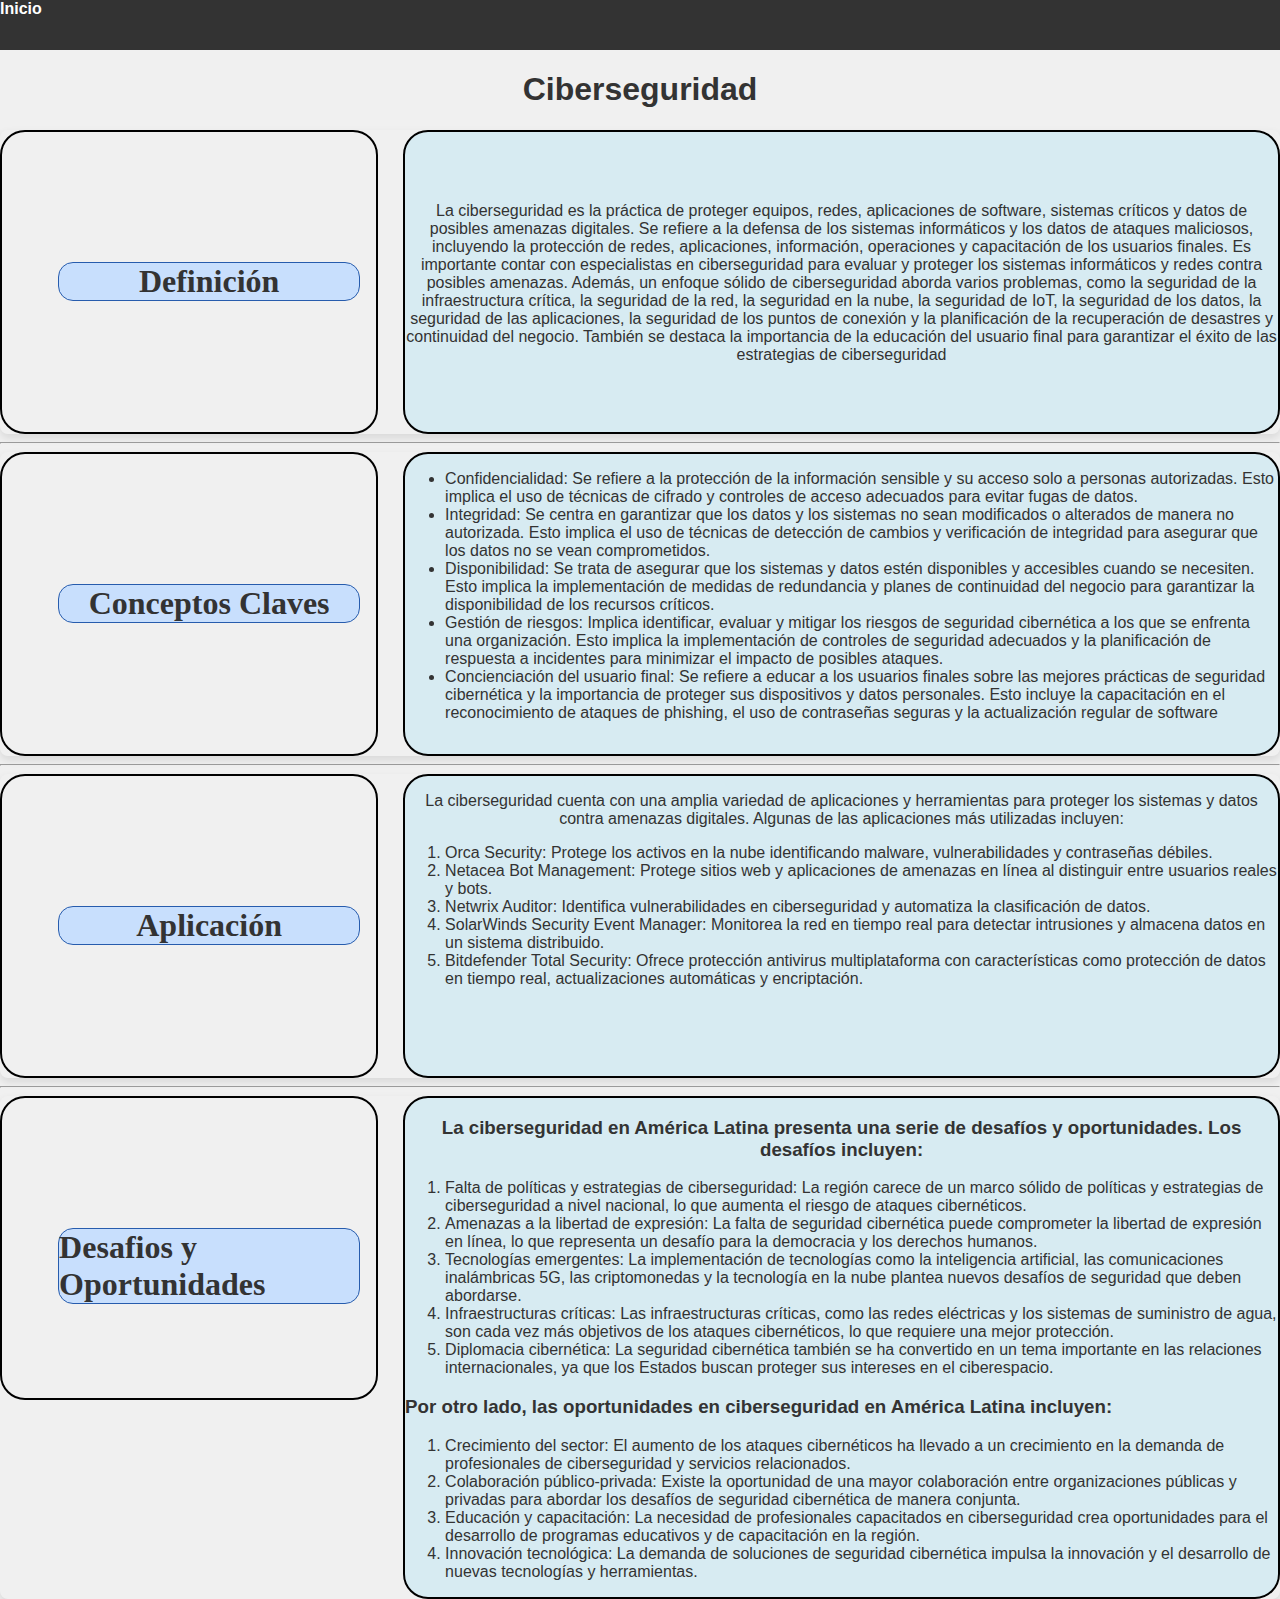
<file: page1.html>
<!DOCTYPE html>
<html lang="en">
<head>
    <meta charset="UTF-8">
    <meta name="viewport" content="width=device-width, initial-scale=1.0">
    <link rel="stylesheet" href="styles.css">
    <title>Ciberseguridad</title>
</head>
<body>
    <nav class="navbar">
        <ul>
            <li><a href="index.html">Inicio</a></li>
           
           
        </ul>
    </nav>
    <h1 style="text-align: center;">Ciberseguridad</h1>
    <div class="container2">
        <div class="card2">
            <div class ="card1" style="background-image: url(https://s3.amazonaws.com/businessinsider.mx/wp-content/uploads/2021/05/24172809/ciberseguridad_pyme-1280x620.jpg); background-size: cover;" >
                
                <h1>Definición</h1>
            </div>
            <div class="descripcion">
                <p style="display: flex; text-align: center; justify-content: center; margin-top: 70px;">La ciberseguridad es la práctica de proteger equipos, redes, aplicaciones de software, sistemas críticos y datos de posibles amenazas digitales. Se refiere a la defensa de los sistemas informáticos y los datos de ataques maliciosos, incluyendo la protección de redes, aplicaciones, información, operaciones y capacitación de los usuarios finales. Es importante contar con especialistas en ciberseguridad para evaluar y proteger los sistemas informáticos y redes contra posibles amenazas. Además, un enfoque sólido de ciberseguridad aborda varios problemas, como la seguridad de la infraestructura crítica, la seguridad de la red, la seguridad en la nube, la seguridad de IoT, la seguridad de los datos, la seguridad de las aplicaciones, la seguridad de los puntos de conexión y la planificación de la recuperación de desastres y continuidad del negocio. También se destaca la importancia de la educación del usuario final para garantizar el éxito de las estrategias de ciberseguridad</p>
            </div>
        </div>
        <hr>
        <div class="card2">
            <div class ="card1" style="background-image: url(https://uabcs.mx/ctic/assets/images/ciberseguridad/cs_2.png); background-size: cover;">
                
                
                <h1>Conceptos Claves</h1>
            </div>
            <div class="descripcion" >
                <p><ul>
                    <li>Confidencialidad: Se refiere a la protección de la información sensible y su acceso solo a personas autorizadas. Esto implica el uso de técnicas de cifrado y controles de acceso adecuados para evitar fugas de datos.</li>
                    <li> Integridad: Se centra en garantizar que los datos y los sistemas no sean modificados o alterados de manera no autorizada. Esto implica el uso de técnicas de detección de cambios y verificación de integridad para asegurar que los datos no se vean comprometidos.</li>
                    <li>Disponibilidad: Se trata de asegurar que los sistemas y datos estén disponibles y accesibles cuando se necesiten. Esto implica la implementación de medidas de redundancia y planes de continuidad del negocio para garantizar la disponibilidad de los recursos críticos.</li>
                    <li> Gestión de riesgos: Implica identificar, evaluar y mitigar los riesgos de seguridad cibernética a los que se enfrenta una organización. Esto implica la implementación de controles de seguridad adecuados y la planificación de respuesta a incidentes para minimizar el impacto de posibles ataques.</li>
                    <li>Concienciación del usuario final: Se refiere a educar a los usuarios finales sobre las mejores prácticas de seguridad cibernética y la importancia de proteger sus dispositivos y datos personales. Esto incluye la capacitación en el reconocimiento de ataques de phishing, el uso de contraseñas seguras y la actualización regular de software</li>
                </ul>
                    
                    
                    

                </p>
            </div>
        </div>
        <hr>
        <div class="card2">
            <div class ="card1" style="background-image: url(https://www.unir.net/wp-content/uploads/2021/12/technology-security-concept-business-vector-data-security-internet-vector-id1143184176.jpg); background-size: cover;" >
                
                
                <h1>Aplicación</h1>
            </div>
            <div class="descripcion">
                <p style="text-align: center;">La ciberseguridad cuenta con una amplia variedad de aplicaciones y herramientas para proteger los sistemas y datos contra amenazas digitales. Algunas de las aplicaciones más utilizadas incluyen:</p>
               <ol>
                <li>Orca Security: Protege los activos en la nube identificando malware, vulnerabilidades y contraseñas débiles.</li>
                <li>Netacea Bot Management: Protege sitios web y aplicaciones de amenazas en línea al distinguir entre usuarios reales y bots.</li>
                <li>Netwrix Auditor: Identifica vulnerabilidades en ciberseguridad y automatiza la clasificación de datos.</li>
                <li>SolarWinds Security Event Manager: Monitorea la red en tiempo real para detectar intrusiones y almacena datos en un sistema distribuido.</li>
                <li>Bitdefender Total Security: Ofrece protección antivirus multiplataforma con características como protección de datos en tiempo real, actualizaciones automáticas y encriptación.</li>
               </ol>
            </div>
        </div>
        <hr>
        <div class="card2">
            <div class ="card1" style="background-image: url(https://www.grupocibernos.com/hs-fs/hubfs/ciberseguridad.png?width=960&name=ciberseguridad.png); background-size: cover;">
                
                <h1>Desafios y Oportunidades</h1>
            </div>
            <div class="descripcion">
                <h3 style="text-align: center;">La ciberseguridad en América Latina presenta una serie de desafíos y oportunidades. Los desafíos incluyen:</h3>
                <ol>
                 <li>Falta de políticas y estrategias de ciberseguridad: La región carece de un marco sólido de políticas y estrategias de ciberseguridad a nivel nacional, lo que aumenta el riesgo de ataques cibernéticos.</li>
                 <li>Amenazas a la libertad de expresión: La falta de seguridad cibernética puede comprometer la libertad de expresión en línea, lo que representa un desafío para la democracia y los derechos humanos.</li>
                 <li>Tecnologías emergentes: La implementación de tecnologías como la inteligencia artificial, las comunicaciones inalámbricas 5G, las criptomonedas y la tecnología en la nube plantea nuevos desafíos de seguridad que deben abordarse.</li>
                 <li>Infraestructuras críticas: Las infraestructuras críticas, como las redes eléctricas y los sistemas de suministro de agua, son cada vez más objetivos de los ataques cibernéticos, lo que requiere una mejor protección.</li>
                 <li>Diplomacia cibernética: La seguridad cibernética también se ha convertido en un tema importante en las relaciones internacionales, ya que los Estados buscan proteger sus intereses en el ciberespacio.</li>   
                </ol>
                <h3>Por otro lado, las oportunidades en ciberseguridad en América Latina incluyen:</h3>
                <ol>
                    <li>Crecimiento del sector: El aumento de los ataques cibernéticos ha llevado a un crecimiento en la demanda de profesionales de ciberseguridad y servicios relacionados.</li>
                    <li>Colaboración público-privada: Existe la oportunidad de una mayor colaboración entre organizaciones públicas y privadas para abordar los desafíos de seguridad cibernética de manera conjunta.</li>
                    <li>Educación y capacitación: La necesidad de profesionales capacitados en ciberseguridad crea oportunidades para el desarrollo de programas educativos y de capacitación en la región.</li>
                    <li>Innovación tecnológica: La demanda de soluciones de seguridad cibernética impulsa la innovación y el desarrollo de nuevas tecnologías y herramientas.

                    </li>
                </ol>
                
            </div>
        </div>

    </div>

</body>
</html>
</file>
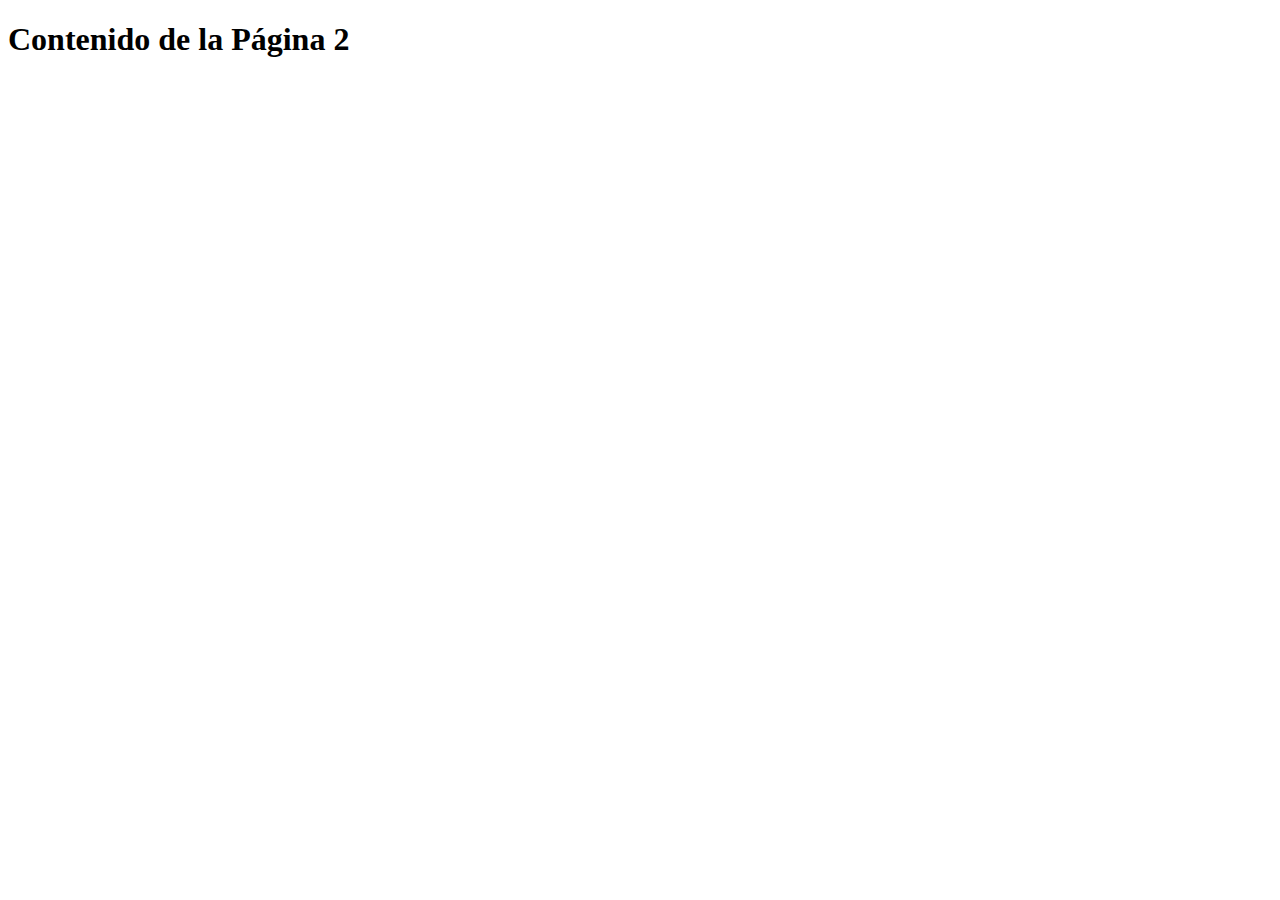
<file: page2.html>
<!DOCTYPE html>
<html lang="en">
<head>
    <meta charset="UTF-8">
    <meta name="viewport" content="width=device-width, initial-scale=1.0">
    <title>Document</title>
</head>
<body>
    <h1>Contenido de la Página 2</h1>
</body>
</html>
</file>
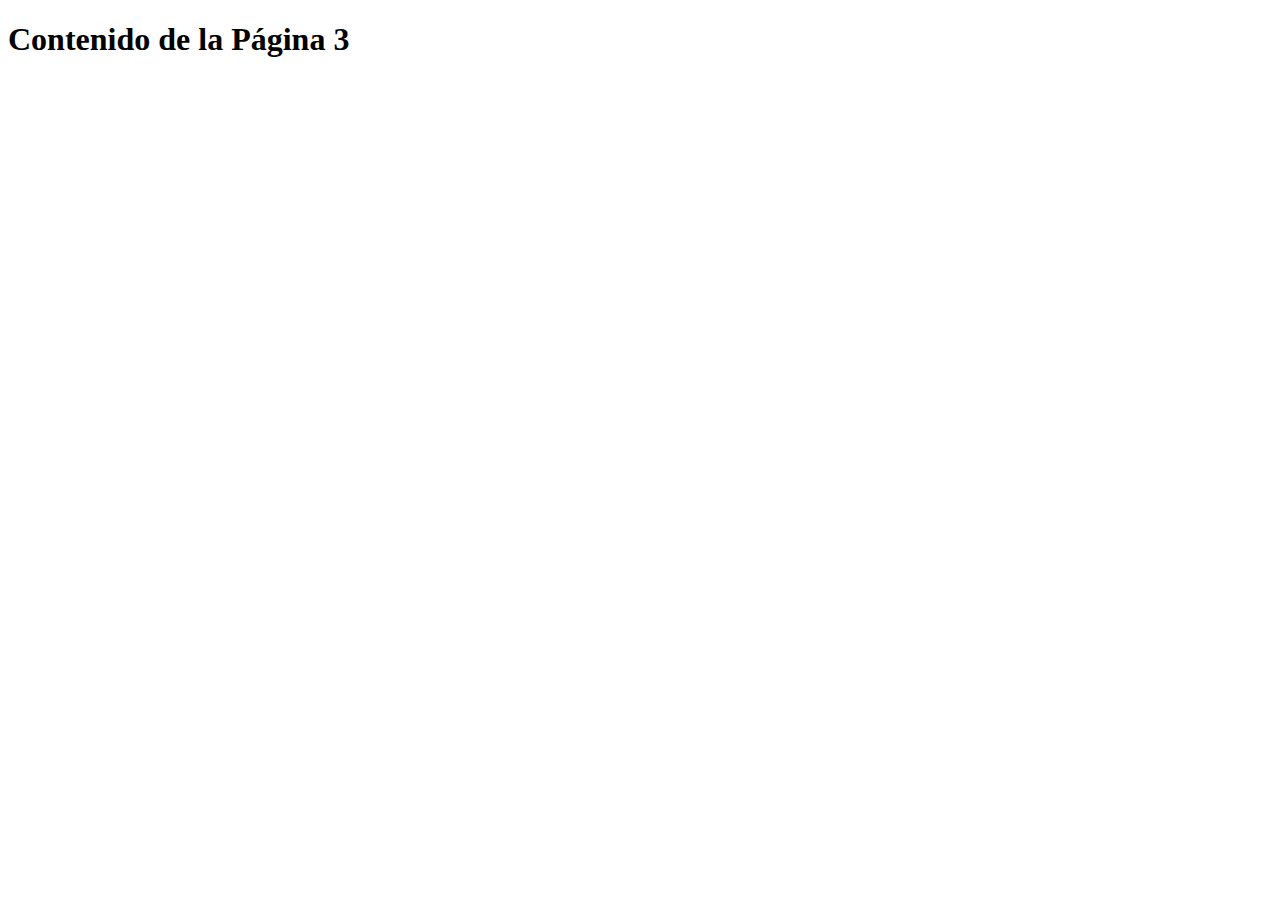
<file: page3.html>
<!DOCTYPE html>
<html lang="en">
<head>
    <meta charset="UTF-8">
    <meta name="viewport" content="width=device-width, initial-scale=1.0">
    <title>Document</title>
</head>
<body>
    <h1>Contenido de la Página 3</h1>
</body>
</html>
</file>
<file: styles.css>
body {
    font-family: 'Arial', sans-serif;
    background-color: #f0f0f0;
    color: #333;
    margin: 0;
    padding: 0;
}

.navbar {
    background-color: #333;
    height: 50px;
  
}

.navbar ul {
    list-style: none;
    padding: 0;
    margin: 0;
}

.navbar li {
    display: inline;
    margin-right: 20px;

}

.navbar a {
    text-decoration: none;
    color: #fff;
    font-weight: bold;
}

.Container{
    display: flex;
    flex-direction: row;
   
    justify-content: space-around;

}
 
.card {
    max-width: 500px; /* Ajusta el ancho máximo según sea necesario */
    background-color: rgb(9, 196, 243);
    box-shadow: 0 4px 8px rgba(0, 0, 0, 0.1);
    border-radius: 8px;
    overflow: hidden;
   
}
.card1{
    border-radius: 25px;
    border: 2px solid black;
    width: 30%;
    height: 300px;
}
.card1 h1{
    margin-top:130px;
    margin-left: 15%;
    font-family: Georgia, 'Times New Roman', Times, serif;
    display: flex;
    align-items: center;
    justify-content: center;
    border: 1px solid rgb(39, 92, 173);
    background-color: rgb(200, 223, 253);
    border-radius: 15px;
    width: 300px;
    

}
.card2 {
    display: flex;
    flex-direction: row;
    width: 100%; /* Ajusta el ancho máximo según sea necesario */
   
    box-shadow: 0 4px 8px rgba(0, 0, 0, 0.1);
    border-radius: 8px;
    overflow: hidden;
   
    height: 100hv;
    margin: 0;
   
}

.card img {
    width: 100%;
    height: 300px;
}

.card2 img {
    width: 100%;
    height: 80px;
   
}

.card-content {
    padding: 10px;
}

.card-content h2 {
    margin-bottom: 10px;
    color: black;
}

.card-content p {
    margin: 0;
}
.Espacio{
    height: 52px;
}
.descripcion{
    border: 2px solid black;
    margin-left: 25px;
    border-radius: 25px;
    width: 70%;
    background: rgba(116, 215, 248, 0.2);
}
</file>
